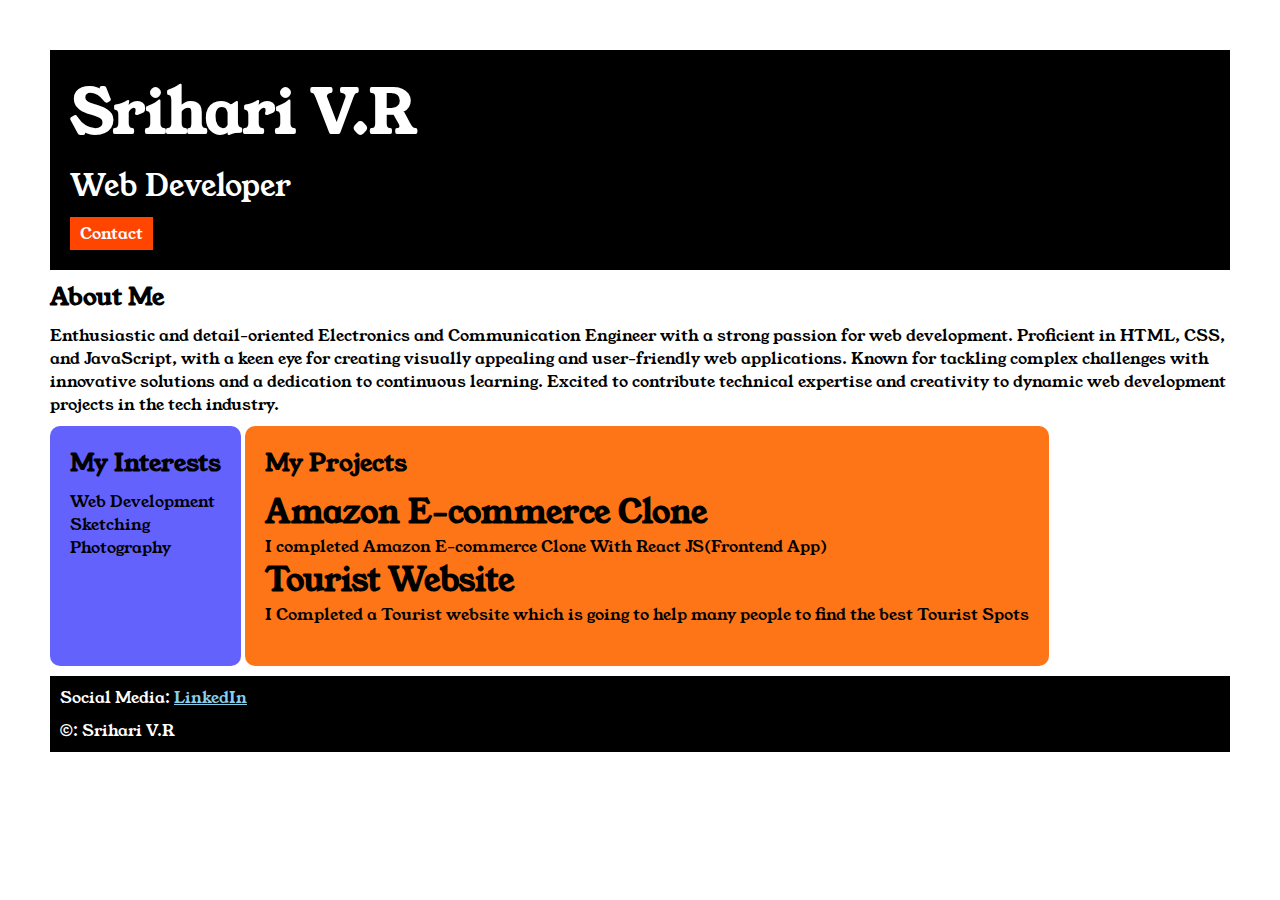
<file: index.html>
<!DOCTYPE html>
<html>

<head>
    <title>Portfolio</title>
    <link rel="stylesheet" href="style.css">
    <link rel="preconnect" href="https://fonts.googleapis.com">
    <link rel="preconnect" href="https://fonts.gstatic.com" crossorigin>
    <link href="https://fonts.googleapis.com/css2?family=Young+Serif&display=swap" rel="stylesheet">
</head>

<body>
    <div class="container">
        <div class="section-one">
            <h1 class="section-one__name">Srihari V.R</h1>
            <p class="section-one__role">Web Developer</p>
            <a class="section-one__contact" href="contact.html">Contact</a>
        </div>

        <div class="section-two">
            <h2 class="section-two__title">About Me</h2>
            <p class="section-two__desc">Enthusiastic and detail-oriented Electronics and Communication Engineer with a strong passion for web development. Proficient in HTML, CSS, and JavaScript, with a keen eye for creating visually appealing and user-friendly web applications. Known for tackling complex challenges with innovative solutions and a dedication to continuous learning. Excited to contribute technical expertise and creativity to dynamic web development projects in the tech industry.</p>
        </div>

        <div class="section-three">
            <h2 class="section-three__title">My Interests</h2>
            <ul class="section-three__desc">
                <li>Web Development</li>
                <li>Sketching</li>
                <li>Photography</li>
            </ul>
        </div>

        <div class="section-four">
            <h2 class="section-four__title">My Projects</h2>
            <ul class="section-four__desc">
                <li>
                    <h1>Amazon E-commerce Clone</h1>
                    <p>I completed Amazon E-commerce Clone With React JS(Frontend App)</p>
                </li>
                <li>
                    <h1>Tourist Website</h1>
                    <p>I Completed a Tourist website which is going to help many people to find the best Tourist Spots</p>

                </li>
            </ul>
        </div>

        <div class="section-five">
            <p class="section-five__title">Social Media:
                <a href="https://www.linkedin.com/in/srihari-v-r/
                
                ">LinkedIn</a>
            </p>
            <p class="section-five__desc">&copy: Srihari V.R</p>
        </div>
    </div>
</body>

</html>
</file>
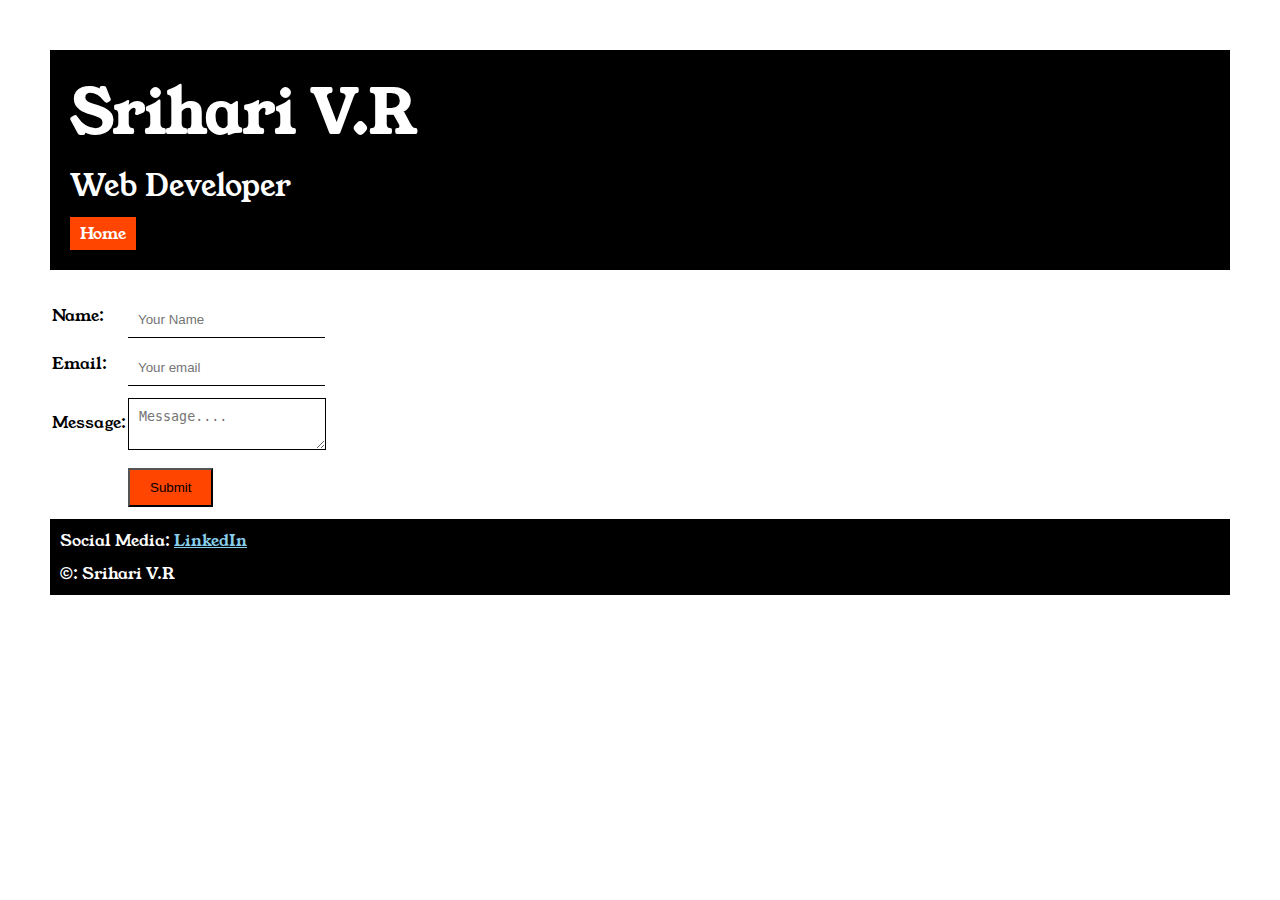
<file: contact.html>
<!DOCTYPE html>
<html lang="en">

<head>
    <meta charset="UTF-8">
    <meta name="viewport" content="width=device-width, initial-scale=1.0">
    <title>Contact</title>
    <link rel="stylesheet" href="style.css">
    <link rel="preconnect" href="https://fonts.googleapis.com">
    <link rel="preconnect" href="https://fonts.gstatic.com" crossorigin>
    <link href="https://fonts.googleapis.com/css2?family=Young+Serif&display=swap" rel="stylesheet">

</head>

<body>
    <div class="container">
        <div class="section-one">
            <h1 class="section-one__name">Srihari V.R</h1>
            <p class="section-one__role">Web Developer</p>
            <a class="section-one__contact" href="index.html">Home</a>
        </div>

    <div class="contact-form">
    <form>
        <table>
            <tr>
                <td>
                    Name:
                </td>
                <td>
                    <input type="text" placeholder="Your Name" class="contact-form__input">
                </td>
            </tr>
            <tr>
                <td>
                    Email:
                </td>
                <td>
                    <input type="email" placeholder="Your email" class="contact-form__input">
                </td>
            </tr>
            <tr>
                <td>Message:</td>
                <td>
                    <textarea placeholder="Message...." class="contact-form__textarea"></textarea>
                </td>
            </tr>
            <tr>
                <td>
                </td>
                <td>
                    <input type="submit" class="contact-form__submit">
                </td>
            </tr>
        </table>
    </form>
</div>
    <div class="section-five">
        <p class="section-five__title">Social Media:
            <a href="https://www.linkedin.com/in/srihari-v-r/

            
            ">LinkedIn</a>
        </p>
        <p class="section-five__desc">&copy: Srihari V.R</p>
    </div>
</div>
</body>

</html>
</file>
<file: style.css>
*{
    padding:0;
    margin:0;
}
body{
    font-family: "Young Serif", serif;
}
.container{
    padding: 50px;
}

.section-one{
    background-color: black;
    color:white;
    padding :20px;
}

.section-one__contact{
    background-color: orangered;
    color:white;
    text-decoration: none;
    padding-left: 10px;
    padding-right: 10px;
    padding-top: 5px;
    padding-bottom: 5px;
    display: inline-block;
    margin-top: 10px;
}

.section-one__name{
    font-size: 60px;
}

.section-one__role{
    font-size: 30px;
    margin-top: 10px;
}

.section-two,.section-three,.section-four,.section-five{
    margin-top: 10px;
}

.section-two__desc,.section-three__desc,.section-four__desc,.section-five__desc{
    margin-top: 10px;
}

.section-five{
    background-color: black;
    color:white;
    padding:10px;
}

.section-five__title a{
    color: skyblue;
}

.section-three li,.section-four li{
    list-style: none;
}

.section-three{
    background-color: #6462FD;
    color:black;
    padding: 20px;
    display: inline-block;
    height: 200px;
    border-radius: 10px;
    vertical-align: top;
}

.section-four{
    background-color: #FE7517;
    color:black;
    padding: 20px;
    display: inline-block;
    height: 200px;
    border-radius: 10px;
    vertical-align: top;
}

.contact-form{
    margin-top: 20px;

}

.contact-form__input,.contact-form__textarea,.contact-form__submit{
    margin-top: 10px;
}

.contact-form__input{
    padding: 10px;
    border:none;
    border-bottom:solid black 1px;
}

.contact-form__textarea{
    padding: 10px;
    border:none;
    border:solid black 1px;
}

.contact-form__submit{
    padding-left: 20px;
    padding-right: 20px;
    padding-top: 10px;
    padding-bottom: 10px;
    background-color: orangered;
    color:black;
}
</file>
